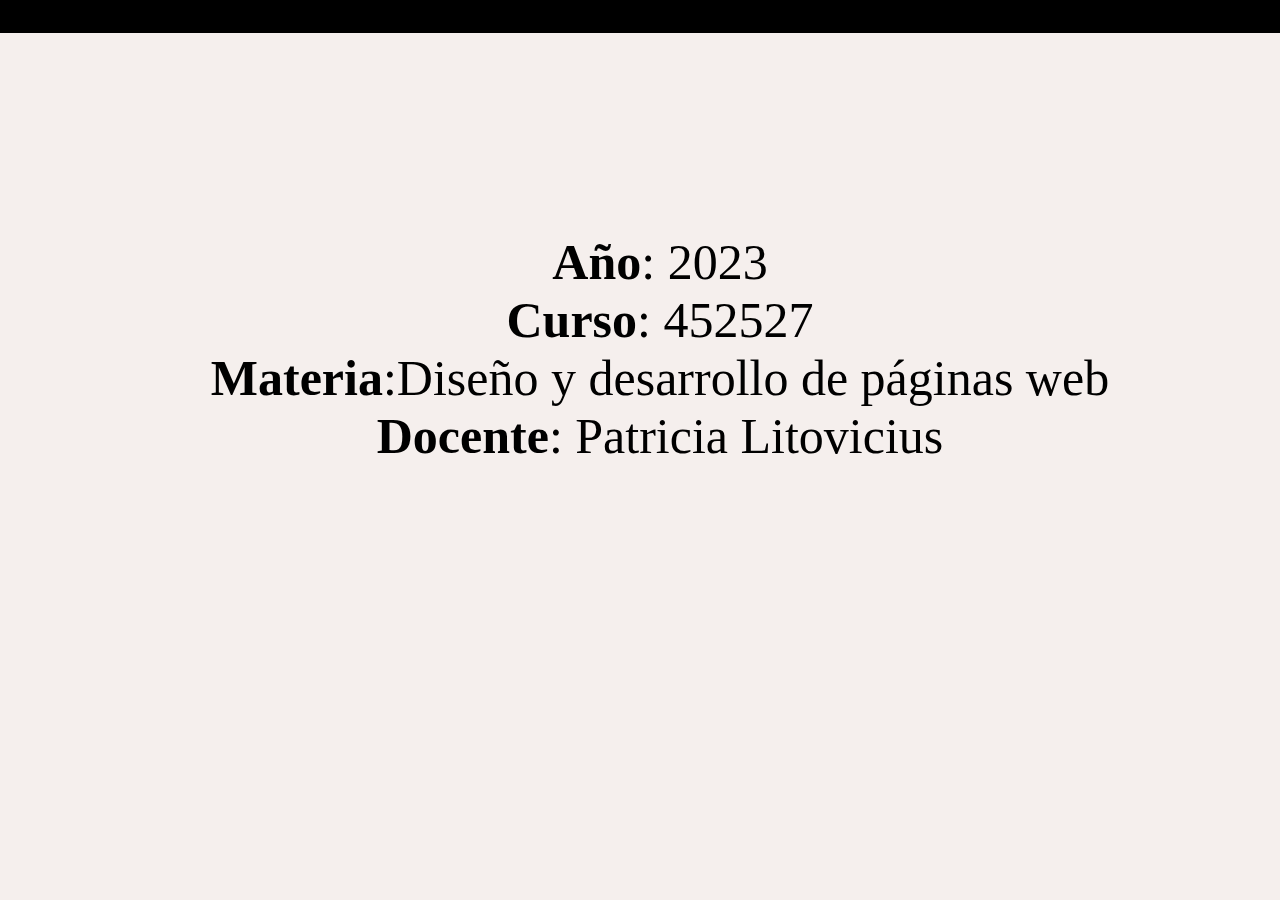
<file: index.html>
<!DOCTYPE html>
<html lang="en">
<head>
    <meta charset="UTF-8">
    <meta name="viewport" content="width=device-width, initial-scale=1.0">
    <link rel="stylesheet" href="estilos/estilo.css">
    <title>Grupo 12</title>
</head>
<header>
    <div class="botones"><a href="index.html">Home</a></div>  
    <div class="botones"><a href="/integrantes.html">Integrantes</a></div>
    <div class="botones"><a href="proyecto.html">Proyecto</a></div>
    <div class="botones"><a href="avances.html">Avances</a></div>
    <div class="botones"><a href="sitioDeProyecto.html">Sitio del proyecto</a></div>
</header>

<body>
    <div class="presentacion">
        <ul style="list-style-type:none;">
            <li><b>Año</b>: 2023</li>
            <li><b>Curso</b>: 452527</li>
            <li><b>Materia</b>:Diseño y desarrollo de páginas web</li>
            <li><b>Docente</b>: Patricia Litovicius</li>
        </ul>
    </div>
</body>
</html>
</file>
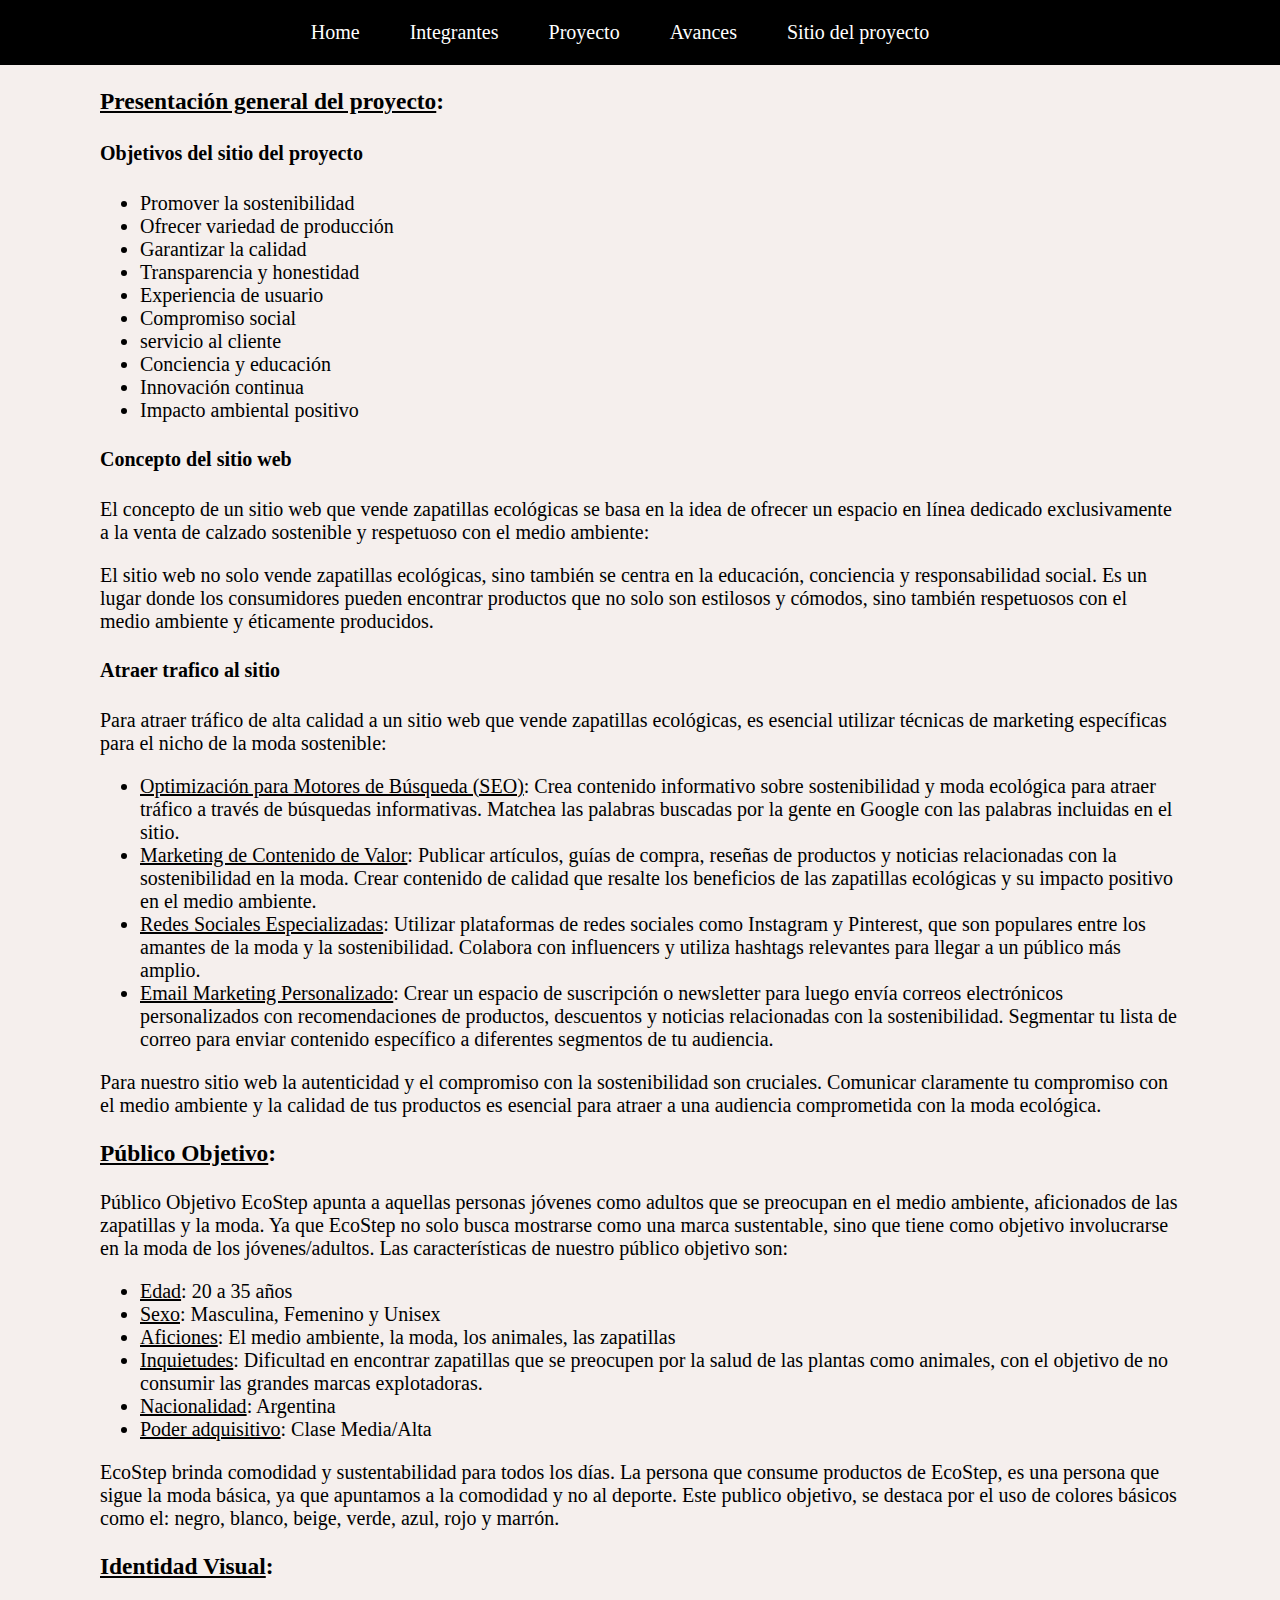
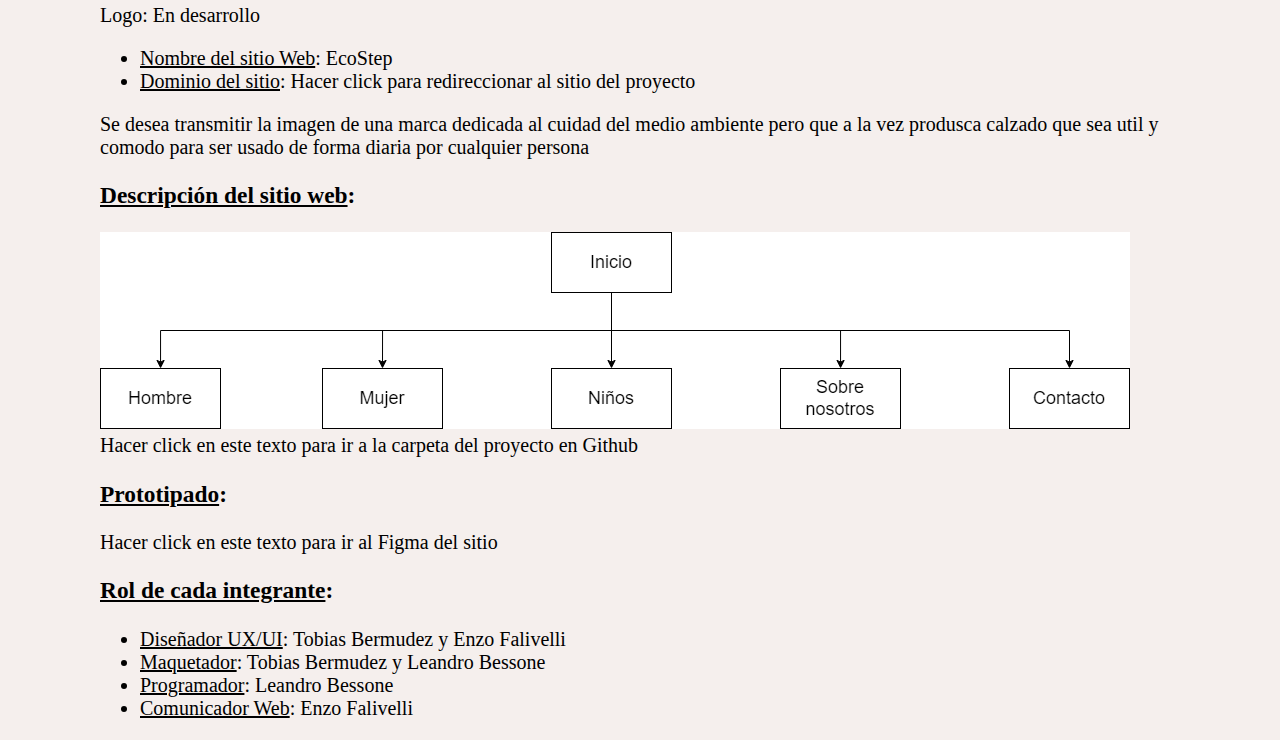
<file: avances.html>
<!DOCTYPE html>
<html lang="en">
  <head>
    <meta charset="UTF-8" />
    <meta name="viewport" content="width=device-width, initial-scale=1.0" />
    <link rel="stylesheet" href="estilos/estilo.css" />
    <title>Grupo 12</title>
  </head>

  <header>
    <nav>
      <ul class="menu">
        <li class="botones"><a href="index.html">Home</a></li>
        <li class="botones"><a href="integrantes.html">Integrantes</a></li>
        <li class="botones"><a href="proyecto.html">Proyecto</a></li>
        <li class="botones"><a href="avances.html">Avances</a></li>
        <li class="botones"><a href="sitioDeProyecto.html">Sitio del proyecto</a></li>
        </li>
      </ul>
    </nav>
  </header>

  <body>
    <div class="avances-contenido">
      <h3><u>Presentación general del proyecto</u>:</h3>

      <h4>Objetivos del sitio del proyecto</h4>
      <ul>
        <li>Promover la sostenibilidad</li>
        <li>Ofrecer variedad de producción</li>
        <li>Garantizar la calidad</li>
        <li>Transparencia y honestidad</li>
        <li>Experiencia de usuario</li>
        <li>Compromiso social</li>
        <li>servicio al cliente</li>
        <li>Conciencia y educación</li>
        <li>Innovación continua</li>
        <li>Impacto ambiental positivo</li>
      </ul>
      
      <h4>Concepto del sitio web</h4>
      <p>El concepto de un sitio web que vende zapatillas ecológicas se basa en 
        la idea de ofrecer un espacio en línea dedicado exclusivamente a la venta de calzado sostenible 
        y respetuoso con el medio ambiente:
      </p>
      <p>El sitio web no solo vende zapatillas ecológicas, sino también se centra en 
          la educación, conciencia y responsabilidad social. 
          Es un lugar donde los consumidores pueden encontrar productos que no solo son estilosos y cómodos, 
          sino también respetuosos con el medio ambiente y éticamente producidos.
      </p>
      
      <h4>Atraer trafico al sitio</h4>
      <p>
        Para atraer tráfico de alta calidad a un sitio web que vende zapatillas ecológicas, 
        es esencial utilizar técnicas de marketing específicas para el nicho de la moda sostenible:
      </p>
      <ul>
        <li><u>Optimización para Motores de Búsqueda (SEO)</u>: Crea contenido informativo sobre sostenibilidad y moda ecológica para atraer tráfico a través de búsquedas informativas. Matchea las palabras buscadas por la gente en Google con las palabras incluidas en el sitio.</li>
        <li><u>Marketing de Contenido de Valor</u>: Publicar artículos, guías de compra, reseñas de productos y noticias relacionadas con la sostenibilidad en la moda. Crear contenido de calidad que resalte los beneficios de las zapatillas ecológicas y su impacto positivo en el medio ambiente.</li>
        <li><u>Redes Sociales Especializadas</u>: Utilizar plataformas de redes sociales como Instagram y Pinterest, que son populares entre los amantes de la moda y la sostenibilidad. Colabora con influencers y utiliza hashtags relevantes para llegar a un público más amplio.</li>
        <li><u>Email Marketing Personalizado</u>: Crear un espacio de suscripción o newsletter para luego envía correos electrónicos personalizados con recomendaciones de productos, descuentos y noticias relacionadas con la sostenibilidad. Segmentar tu lista de correo para enviar contenido específico a diferentes segmentos de tu audiencia.</li>
      </ul>
      <p>Para nuestro sitio web la autenticidad y el compromiso con la sostenibilidad son cruciales. Comunicar claramente tu compromiso con el medio ambiente y la calidad de tus productos es esencial para atraer a una audiencia comprometida con la moda ecológica.</p>
      
      <h3><u>Público Objetivo</u>:</h3>
      <p>Público Objetivo 
        EcoStep apunta a aquellas personas jóvenes como adultos que se preocupan en el medio ambiente, aficionados de las zapatillas y la moda. Ya que EcoStep no solo busca mostrarse como una marca sustentable, sino que tiene como objetivo involucrarse en la moda de los jóvenes/adultos. 
        Las características de nuestro público objetivo son:
        <ul>
          <li><u>Edad</u>: 20 a 35 años</li>
          <li><u>Sexo</u>: Masculina, Femenino y Unisex</li>
          <li><u>Aficiones</u>: El medio ambiente, la moda, los animales, las zapatillas</li>
          <li><u>Inquietudes</u>: Dificultad en encontrar zapatillas que se preocupen por la salud de las plantas como animales, con el objetivo de no consumir las grandes marcas explotadoras.</li>
          <li><u>Nacionalidad</u>: Argentina</li>
          <li><u>Poder adquisitivo</u>: Clase Media/Alta</li>
        </ul>
        EcoStep brinda comodidad y sustentabilidad para todos los días. La persona que consume productos de EcoStep, es una persona que sigue la moda básica, ya que apuntamos a la comodidad y no al deporte. Este publico objetivo, se destaca por el uso de colores básicos como el: negro, blanco, beige, verde, azul, rojo y marrón.</p>
      <h3><u>Identidad Visual</u>:</h3>
      <p>Logo: En desarrollo</p>
      <ul>
        <li><u>Nombre del sitio Web</u>: EcoStep</li>
        <li><u>Dominio del sitio</u>:<a href="https://leanbessone.github.io/EcoStep/" target="_blank"> Hacer click para redireccionar al sitio del proyecto</a></li>
      </ul>
      <p>Se desea transmitir la imagen de una marca dedicada al cuidad del medio ambiente pero que a la vez produsca calzado que sea util y comodo para ser usado de forma diaria por cualquier persona</p>
      <p></p>

      <h3><u>Descripción del sitio web</u>:</h3>
      <div>
        <img  class="diagrama" src="img/Diagrama_proyecto.png" alt=""><br>
      </div>
      <a href="https://github.com/LeanBessone/EcoStep" target="_blank">Hacer click en este texto para ir a la carpeta del proyecto en Github</a>
      
      <h3><u>Prototipado</u>:</h3>
      <a href="https://www.figma.com/file/le3IO2uGWdTJYBdOrtRgDF/Untitled?type=design&node-id=4%3A8&mode=design&t=9OstGAp4bQ8qH4Ih-1" target="_blank">Hacer click en este texto para ir al Figma del sitio</a>
      
      <h3><u>Rol de cada integrante</u>:</h3>
      <ul>
        <li><u>Diseñador UX/UI</u>: Tobias Bermudez y Enzo Falivelli</li>
        <li><u>Maquetador</u>: Tobias Bermudez y Leandro Bessone</li>
        <li><u>Programador</u>: Leandro Bessone</li>
        <li><u>Comunicador Web</u>: Enzo Falivelli</li>
      </ul>
    </div>
  </body>
</html>
</file>
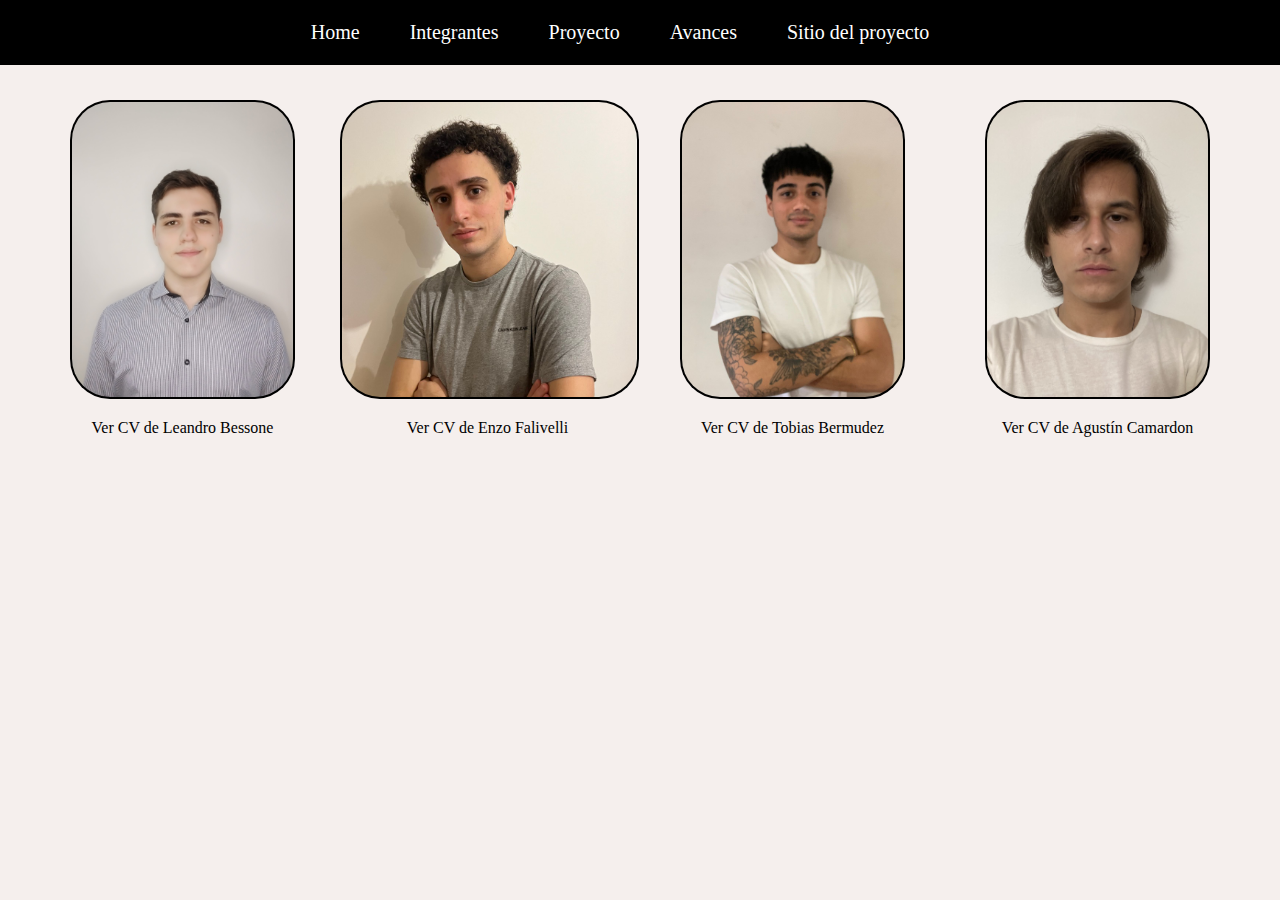
<file: integrantes.html>
<!DOCTYPE html>
<html lang="en">
<head>
    <meta charset="UTF-8">
    <meta name="viewport" content="width=device-width, initial-scale=1.0">
    <link rel="stylesheet" href="estilos/estilo.css">
    <title>Grupo 12</title>
</head>

<header>
    <nav>
      <ul class="menu">
        <li class="botones"><a href="index.html">Home</a></li>
        <li class="botones"><a href="integrantes.html">Integrantes</a></li>
        <li class="botones"><a href="proyecto.html">Proyecto</a></li>
        <li class="botones"><a href="avances.html">Avances</a></li>
        <li class="botones"><a href="sitioDeProyecto.html">Sitio del proyecto</a></li>
        </li>
      </ul>
    </nav>
  </header>

<body>
    <div class="integrantes">
        <div class="miembro">
                <a href="https://leanbessone.github.io/CV_Web/" target="_blank">
                    <img class="imagen" src="img/CV_Leandro.jpg">
                    <p>Ver CV de Leandro Bessone</p>
                </a>
            </div>

        <div class="miembro">
            <a href="https://enzo-falivelli.github.io/mi_cv/" target="_blank">
                <img class="imagen2" src="img/CV_Enzo.jpeg">
                <p>Ver CV de Enzo Falivelli</p>
            </a>
        </div>

        <div class="miembro">
            <a href="https://tobiasbermudez.github.io/cv-tobias-bermudez11/" target="_blank">
                <img class="imagen" src="img/CV_Tobias.jpeg">
                <p>Ver CV de Tobias Bermudez</p>
            </a>
        </div>

        <div class="miembro">
            <a href="https://www.figma.com/file/xSIgvjueDOw7Mj1ojUuyvH/Untitled?type=design&node-id=1%3A3&mode=design&t=1GV2avUfvp3Jf6Lb-1" target="_blank">
                <img class="imagen" src="img/CV_Agus.jpeg">
                <p>Ver CV de Agustín Camardon</p>
            </a>
        </div>
    </div>
</body>
</html>
</file>
<file: estilos/estilo.css>
body {
  background-color: #f5efed;
  width: 100%;
  height: 100%;
  margin: 0;
  padding: 0;
  overflow-x: hidden;
}
header {
  display: flex;
  width: auto;
  justify-content: center;
  background: black;
}
a {
  text-decoration: none;
  color: black;
}
.menu {
  list-style: none;
  display: flex;
  padding: 0;
}
.botones {
  font-family: Kadwa;
  font-size: 20px;
  font-style: normal;
  margin-right: 40px;
  padding: 5px;
  border-radius: 20px;
  background: black;
}
.menu a {
  color: #fff;
  text-decoration: none;
}
.botones:hover {
  background: #ef233c;
}
.presentacion {
  margin-top: 150px;
  display: flex;
  text-align: center;
  justify-content: center;
  align-items: center;
  font-size: 50px;
}
.item {
  margin: 30px 0;
}
.construccion {
  margin-top: 20%;
  font-size: 60px;
  text-align: center;
}
.proyecto{
  display: flex;
  flex-direction: column;
  margin: 20px;
  font-size: large;
}
.proyecto-contenido{
  font-size:20px;
}
.item2{
  margin: 40px 0;
}
.imagen{
  max-width: 75%;
  height: auto;
}
.imagen2{
  max-width: 100%;
  height: auto;
}
.miembro{
  flex: 1;
  margin: 5px;
  text-align: center;
}
.integrantes {
  margin: 30px;
  display: flex;
  align-items: center;
  justify-content:space-between;
}
.avances-contenido{
  margin-left: 100px;
  margin-right: 100px;
  font-size: 20px;
}

img {
  padding: 2px;
  background-color: black;
  border-radius: 40px;
}
.diagrama{
  padding: 0;
  border-radius: 0px;
}

@media screen and (max-width: 1000px) {
  .menu {
    flex-direction: column;
  }

  .botones {
    text-align: center;
    margin: 8px 0;
  }
  .datos {
    flex-direction: column;
    align-items: center;
    text-align: center;
  }

  .datos-imagen {
    margin-bottom: 10px;
  }
  .construccion{
    display: flex;
    justify-content: center;
    font-size: 40px;
    margin: 5px;
  }
  .texto {
    width: 100%;
    text-align: justify;
  }
  .integrantes {
    flex-direction: column;
  }
  .presentacion {
    margin-top: 50px;
    margin-right: 10px;
    flex-direction: column;
    text-align: left;
    align-items: center;
    font-size: 30px;
  }
  .item {
    margin: 40px 0;
  }
  .imagen{
    max-width: 75%;
    height: auto;
  }
  .imagen2{
    max-width: 75%;
    height: auto;
  }
  .miembro{
    flex: 1;
    margin: 5px;
    text-align: center;
    justify-content: center;
  }
  
}
</file>
